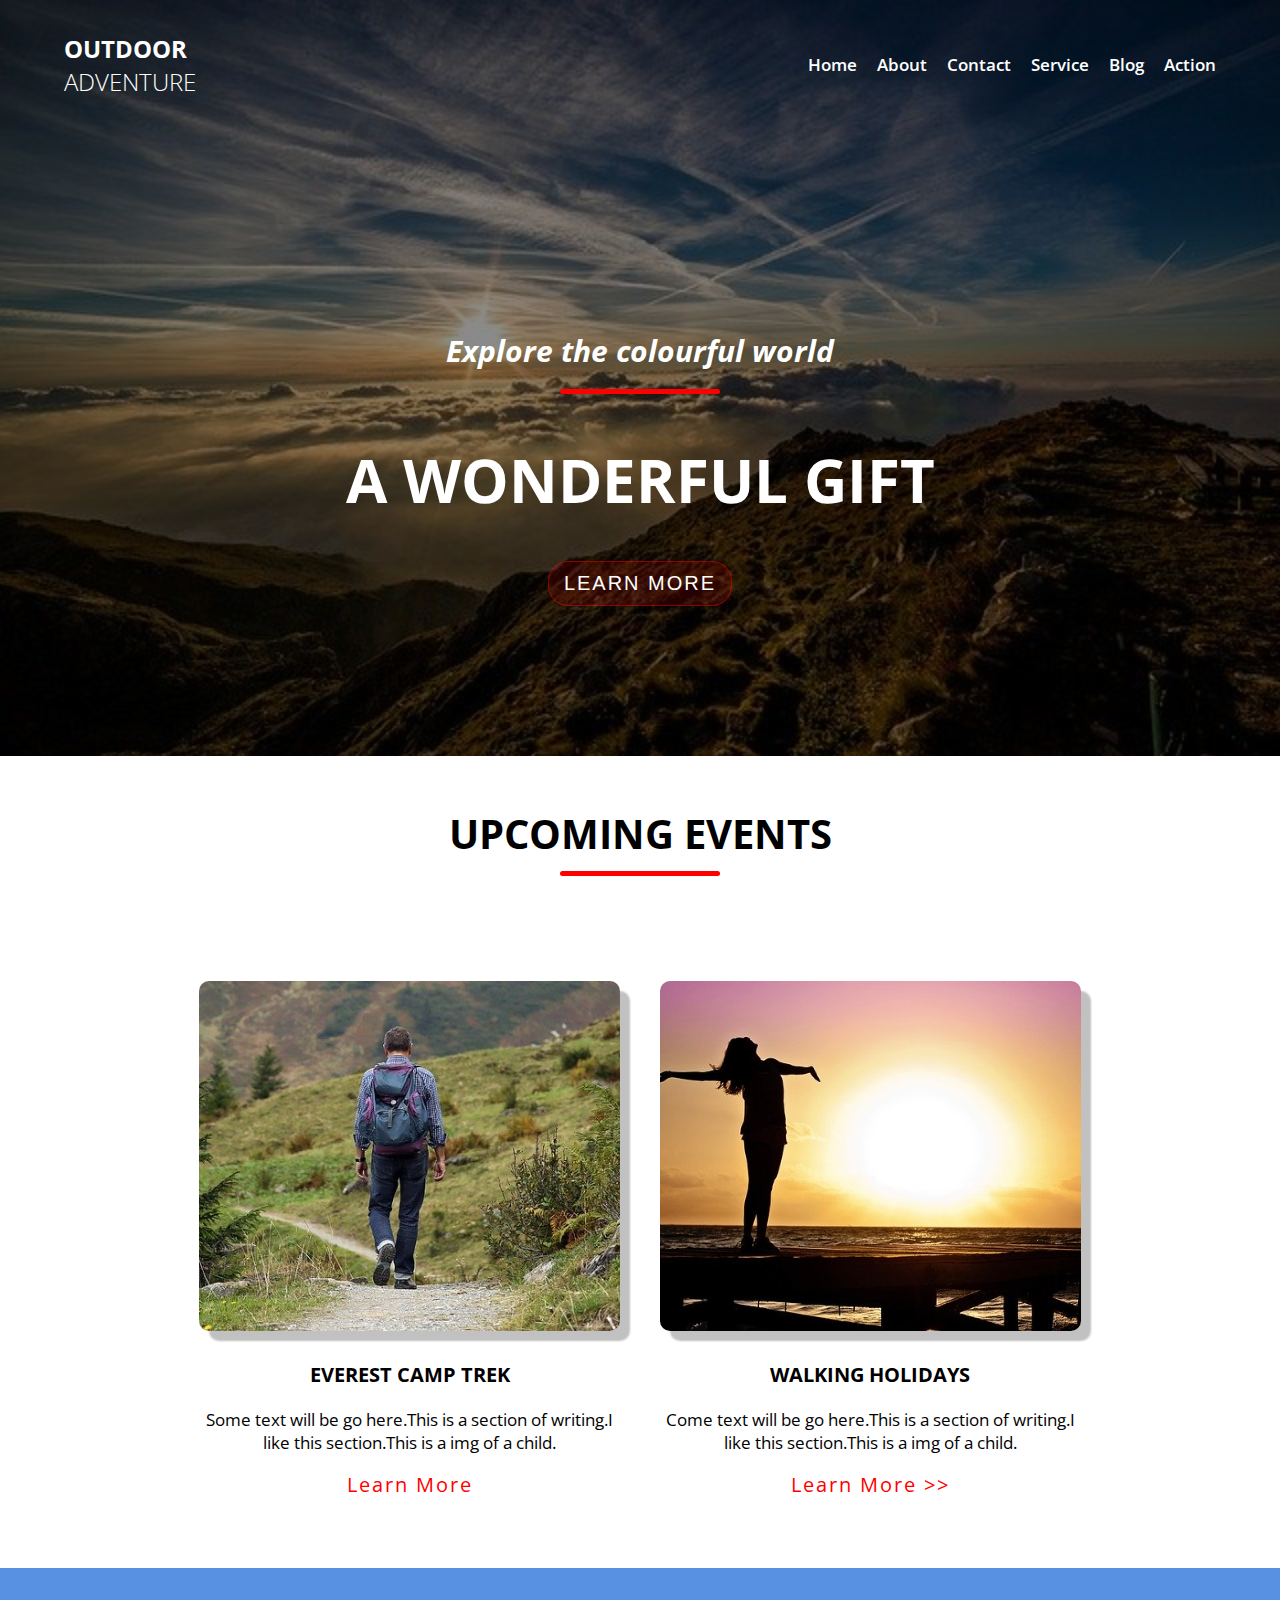
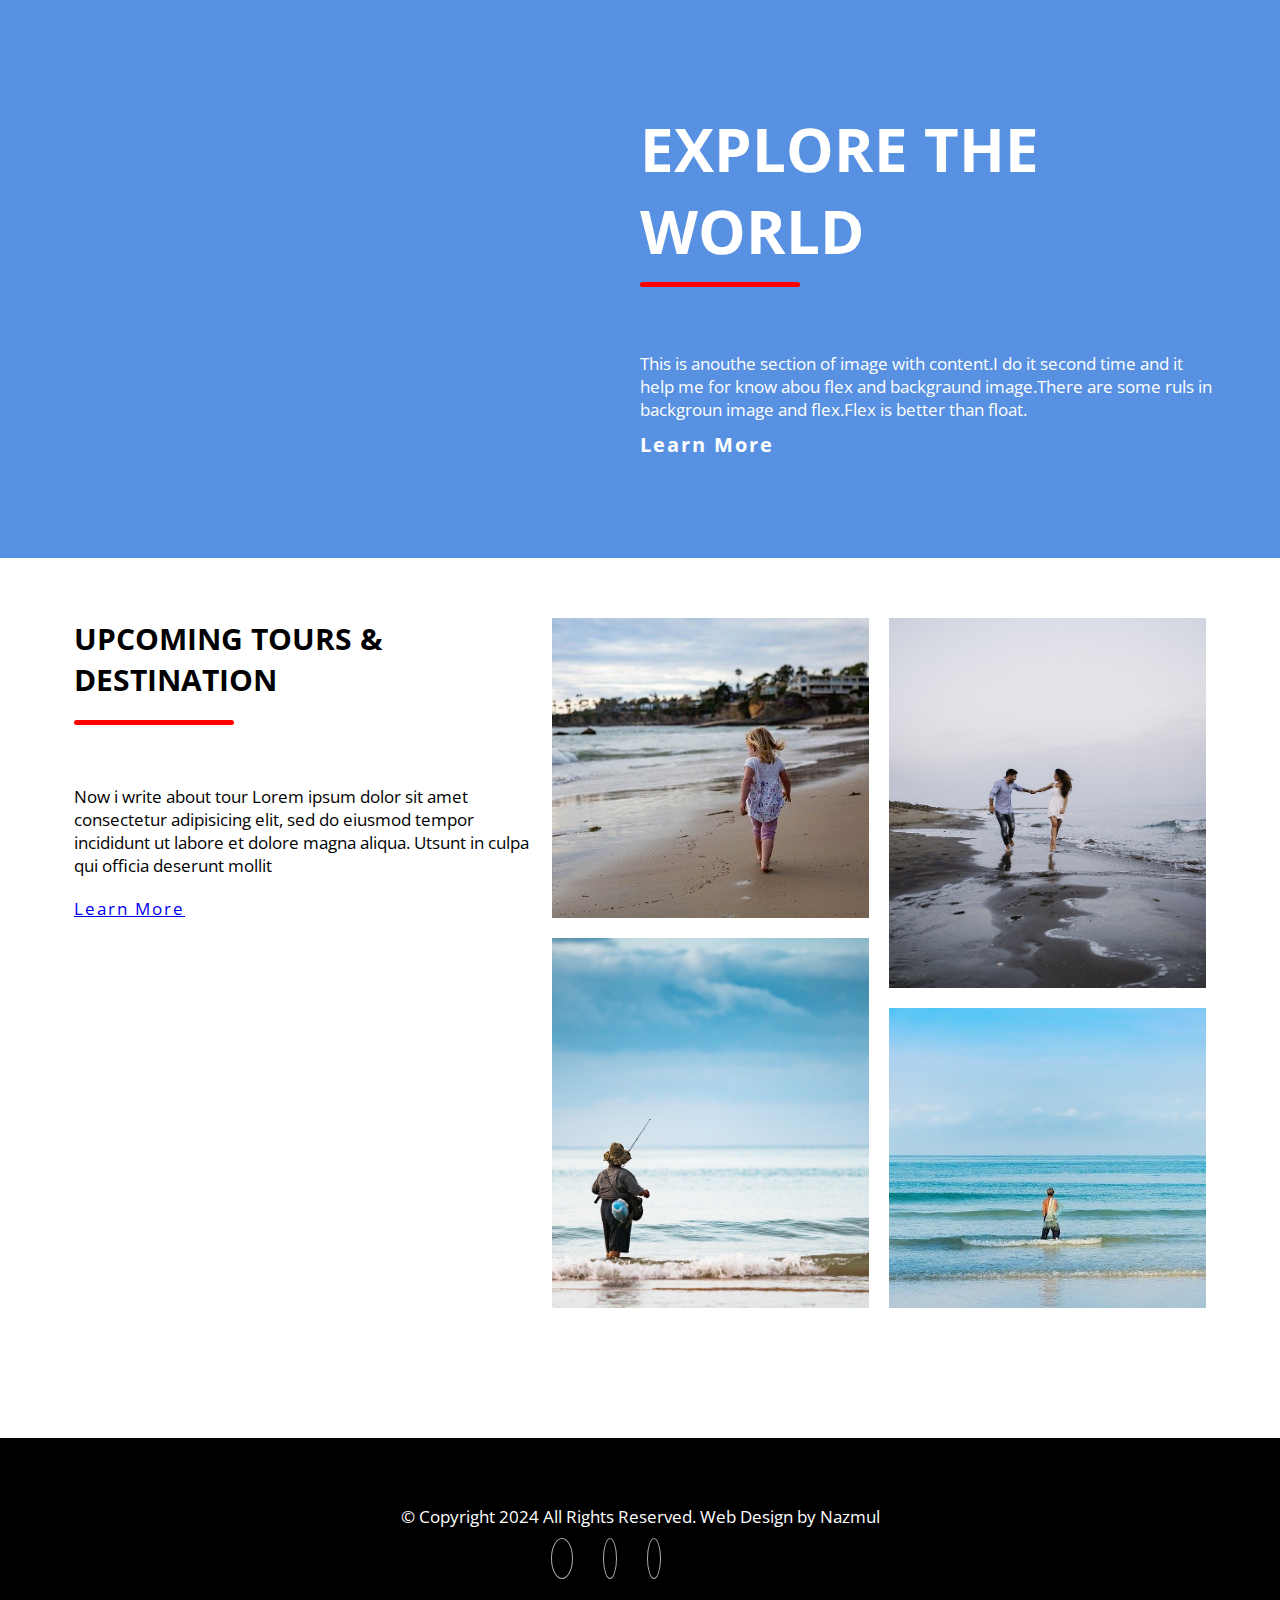
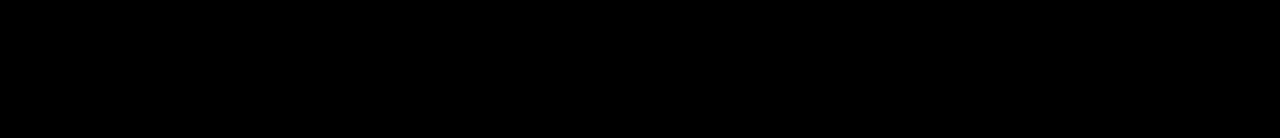
<file: index.html>
<!DOCTYPE html>
<html lang="en">
<head>
    <meta charset="UTF-8">
    <meta name="viewport" content="width=device-width, initial-scale=1.0">
    <title>Adventure World</title>
    <link rel="shortcut icon" href="./images/dawn.jpg" type="image/x-icon">
    <!-- Custom CSS Link -->
    <link rel="stylesheet" href="./css/style.css">
    <link rel="stylesheet" href="./css/media.css">
    <!-- Font Awesome Link -->
    <link rel="stylesheet" href="https://cdnjs.cloudflare.com/ajax/libs/font-awesome/6.5.2/css/all.min.css"
        integrity="sha512-SnH5WK+bZxgPHs44uWIX+LLJAJ9/2PkPKZ5QiAj6Ta86w+fsb2TkcmfRyVX3pBnMFcV7oQPJkl9QevSCWr3W6A=="
        crossorigin="anonymous" referrerpolicy="no-referrer" />
</head>
<body>
    <header>
        <nav class="container">
            <div>
                <h4>OUTDOOR <br><span>ADVENTURE</span> </h4>
            </div>
                <ul>
                    <li><a href="./index.html">Home</a></li>
                    <li><a href="./about.html">About</a></li>
                    <li><a href="./contact.html">Contact</a></li>
                    <li><a href="./service.html">Service</a></li>
                    <li><a href="./blog.html">Blog</a></li>
                    <li><a href="#event">Action</a></li>
                </ul>
        </nav>
        <!-- Banner Section -->
        <div class="banner">
            <h3>Explore the colourful world</h3>
            <span></span>
            <h1>A WONDERFUL GIFT</h1>
            <button>Learn More</button>
        </div>
    </header>

    <!-- Event Section -->

    <section id="event" class="event-main">
        <div class="container">
            <h2>UPCOMING EVENTS</h2>
            <span></span>
            <div class="event">
                <div class="event-box">
                 <img src="./images/wanderer.jpg" alt="">
                 <h4>EVEREST CAMP TREK</h4>
                 <p>Some text will be go here.This is a section of writing.I like this section.This is a img of a child.</p>
                 <a href="#">Learn More</a>
                </div>
                <div class="event-box">
                    <img class="event-img-mobile" src="./images/woman.jpg" alt="">
                 <h4>WALKING HOLIDAYS</h4>
                 <p>Come text will be go here.This is a section of writing.I like this section.This is a img of a child.</p>
                 <a href="#">Learn More >></a>
                </div>
            </div>
        </div>
    </section>

    <!-- Explore Section -->
     <section class="explore-section">
        <div class="container">
            <div class="explore-main">
            <div class="explore"></div>
            <div class="explore">
                <h1>EXPLORE THE WORLD</h1>
                <span></span>
                <p>This is anouthe section of image with content.I do it second time and it help me for know abou flex and backgraund image.There are some ruls in backgroun image and flex.Flex is better than float.</p>
                <a href="#">Learn More</a>
            </div>
            </div>
        </div>
     </section>

     <!-- Tours Section -->
      <section>
        <div class="container">
            <div class="tours-main">
                <div class="tours">
                    <h3>UPCOMING TOURS & DESTINATION</h3>
                    <span></span>
                    <p>Now i write about tour Lorem ipsum dolor sit amet consectetur adipisicing elit, sed do eiusmod tempor incididunt ut labore et dolore magna aliqua. Utsunt in culpa qui officia deserunt mollit</p>
                    <a href="#">Learn More</a>
                </div>
                <div class="tours">
                    <img class="small" src="./images/child.jpg" alt="">
                    <img class="large" src="./images/fisherman.jpg" alt="">
                </div>
                <div class="tours">
                    <img class="large" src="./images/sea.jpg" alt="">
                    <img class="small" src="./images/fishermannet.jpg" alt="">
                </div>
            </div>

        </div>
      </section>

      <!-- ====================== Scroll Button ===================== -->

      <button onclick="topFunction()" id="myBtn" title="Go to top">Top</button>



      <!-- Footer Section -->
      <footer>
        <div class="container">
            <div class="end-section">
            <p>© Copyright 2024 All Rights Reserved. Web Design by Nazmul</p>
        
        <div class="icon_section">
            <div class="social">
                <i class="fa-brands fa-facebook-f"></i>
                <i class="fa-brands fa-twitter"></i>
                <i class="fa-brands fa-google-plus-g"></i>
            </div>
        </div>
    </div>
    </div>
    </footer>
<!-- ================================ Scroll Bar JS ========================== -->
    <script>
        // Get the button
        let mybutton = document.getElementById("myBtn");
        
        // When the user scrolls down 20px from the top of the document, show the button
        window.onscroll = function() {scrollFunction()};
        
        function scrollFunction() {
          if (document.body.scrollTop > 20 || document.documentElement.scrollTop > 20) {
            mybutton.style.display = "block";
          } else {
            mybutton.style.display = "none";
          }
        }
        
        // When the user clicks on the button, scroll to the top of the document
        function topFunction() {
          document.body.scrollTop = 0;
          document.documentElement.scrollTop = 0;
        }
        </script>
        
</body>
</html>
</file>
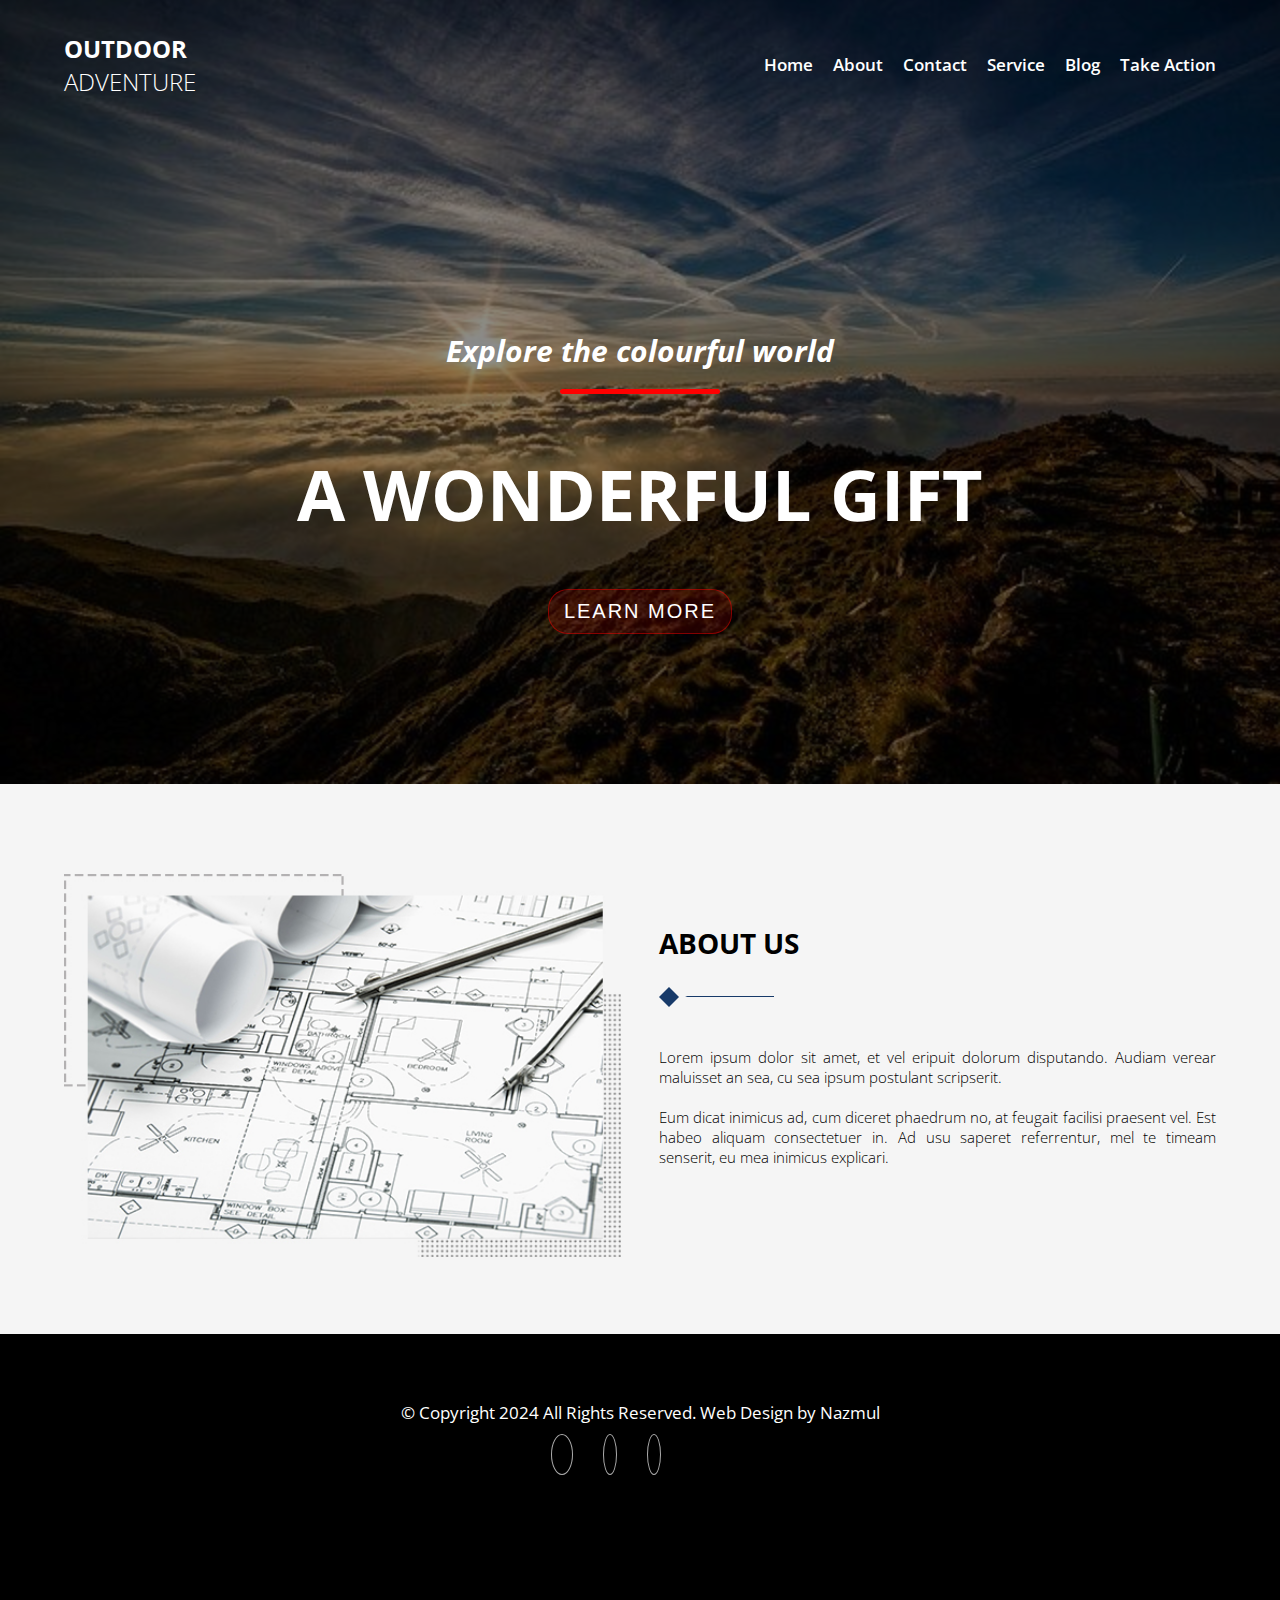
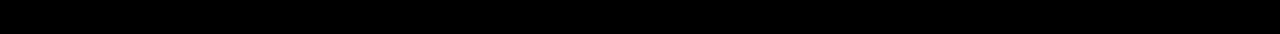
<file: about.html>
<!DOCTYPE html>
<html lang="en">
<head>
    <meta charset="UTF-8">
    <meta name="viewport" content="width=device-width, initial-scale=1.0">
    <title>About Us</title>
    <link rel="shortcut icon" href="./images/dawn.jpg" type="image/x-icon">
    <!-- Custom CSS Link -->
    <link rel="stylesheet" href="./css/style.css">
    <!-- Font Awesome Link -->
    <link rel="stylesheet" href="https://cdnjs.cloudflare.com/ajax/libs/font-awesome/6.5.2/css/all.min.css"
        integrity="sha512-SnH5WK+bZxgPHs44uWIX+LLJAJ9/2PkPKZ5QiAj6Ta86w+fsb2TkcmfRyVX3pBnMFcV7oQPJkl9QevSCWr3W6A=="
        crossorigin="anonymous" referrerpolicy="no-referrer" />
</head>
<body>
    <header>
        <nav class="container">
            <div>
                <h4>OUTDOOR <br><span>ADVENTURE</span> </h4>
            </div>
                <ul>
                    <li><a href="./index.html">Home</a></li>
                    <li><a href="./about.html">About</a></li>
                    <li><a href="./contact.html">Contact</a></li>
                    <li><a href="./index.html#event">Service</a></li>
                    <li><a href="./blog.html">Blog</a></li>
                    <li><a href="./take_action.html">Take Action</a></li>
                </ul>
        </nav>
        <!-- Banner Section -->
        <div class="banner">
            <h3>Explore the colourful world</h3>
            <span></span>
            <h1>A WONDERFUL GIFT</h1>
            <button>Learn More</button>
        </div>
    </header>
     <!-- About Section Start -->
     <div class="about_section">
        <div class="container">
            <div class="about_content">
                <div class="about_image">
                    <img src="./images/about_img.jpg" alt="">
                </div>
                <div class="about_text">
                    <h2>About Us</h2>
                    <p> Lorem ipsum dolor sit amet, et vel eripuit dolorum
                        disputando. Audiam verear maluisset an sea, cu sea ipsum postulant scripserit.
                        <br><br>Eum dicat inimicus ad, cum diceret phaedrum no, at feugait facilisi praesent vel. Est
                        habeo
                        aliquam consectetuer in. Ad usu saperet referrentur, mel te timeam senserit, eu mea inimicus
                        explicari.
                    </p>
                </div>
            </div>
        </div>
    </div>
    <!-- About Section End -->

    
      <!-- Footer Section -->
      <footer>
        <div class="container">
            <div class="end-section">
            <p>© Copyright 2024 All Rights Reserved. Web Design by Nazmul</p>
        
        <div class="icon_section">
            <div class="social">
                <i class="fa-brands fa-facebook-f"></i>
                <i class="fa-brands fa-twitter"></i>
                <i class="fa-brands fa-google-plus-g"></i>
            </div>
        </div>
    </div>
    </div>
    </footer>
</body>
</html>
</file>
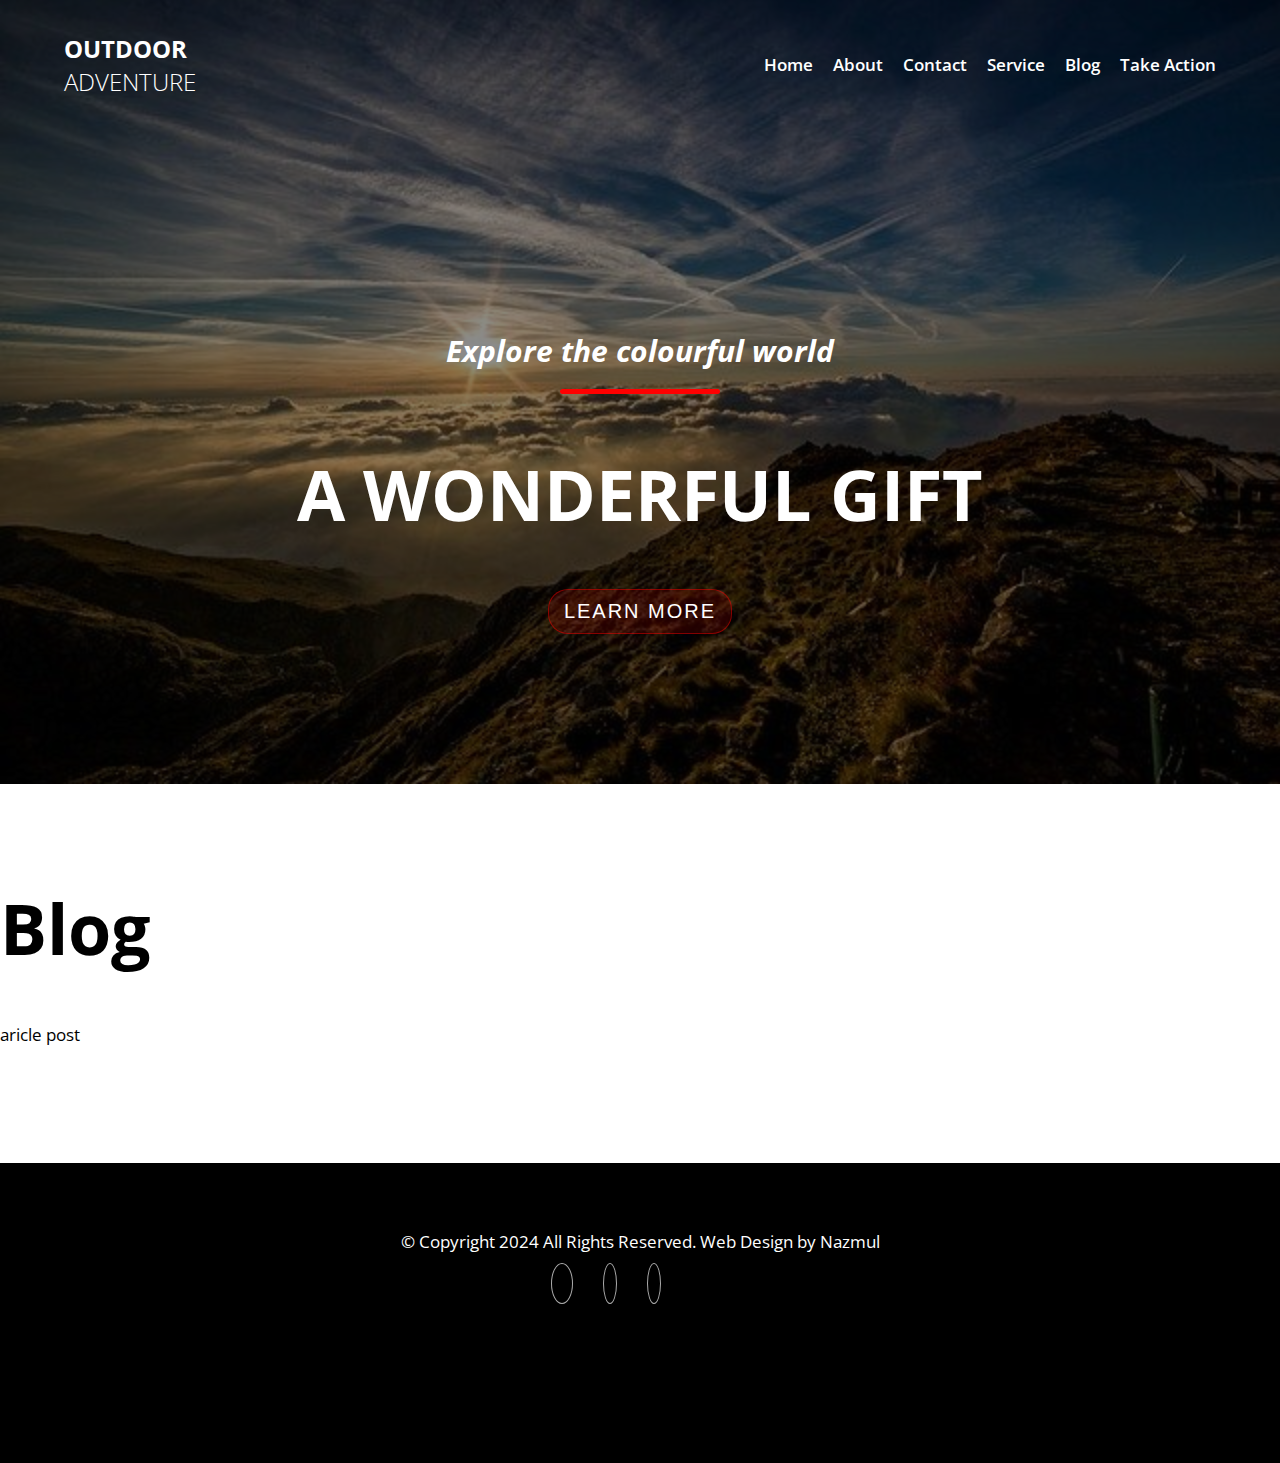
<file: blog.html>
<!DOCTYPE html>
<html lang="en">
<head>
    <meta charset="UTF-8">
    <meta name="viewport" content="width=device-width, initial-scale=1.0">
    <title>Blog</title>
    <link rel="shortcut icon" href="./images/dawn.jpg" type="image/x-icon">
    <!-- Custom CSS Link -->
    <link rel="stylesheet" href="./css/style.css">
    <!-- Font Awesome Link -->
    <link rel="stylesheet" href="https://cdnjs.cloudflare.com/ajax/libs/font-awesome/6.5.2/css/all.min.css"
        integrity="sha512-SnH5WK+bZxgPHs44uWIX+LLJAJ9/2PkPKZ5QiAj6Ta86w+fsb2TkcmfRyVX3pBnMFcV7oQPJkl9QevSCWr3W6A=="
        crossorigin="anonymous" referrerpolicy="no-referrer" />
</head>
<body>
    <header>
        <nav class="container">
            <div>
                <h4>OUTDOOR <br><span>ADVENTURE</span> </h4>
            </div>
                <ul>
                    <li><a href="./index.html">Home</a></li>
                    <li><a href="./about.html">About</a></li>
                    <li><a href="./contact.html">Contact</a></li>
                    <li><a href="./service.html">Service</a></li>
                    <li><a href="./blog.html">Blog</a></li>
                    <li><a href="./take_action.html">Take Action</a></li>
                </ul>
        </nav>
        <!-- Banner Section -->
        <div class="banner">
            <h3>Explore the colourful world</h3>
            <span></span>
            <h1>A WONDERFUL GIFT</h1>
            <button>Learn More</button>
        </div>
    </header>
     <!-- TBlog -->
    <section>
<h1>Blog</h1>
<p>aricle post</p>
    </section>
    <!--Blog -->
      <!-- Footer Section -->
      <footer>
        <div class="container">
            <div class="end-section">
            <p>© Copyright 2024 All Rights Reserved. Web Design by Nazmul</p>
        
        <div class="icon_section">
            <div class="social">
                <i class="fa-brands fa-facebook-f"></i>
                <i class="fa-brands fa-twitter"></i>
                <i class="fa-brands fa-google-plus-g"></i>
            </div>
        </div>
    </div>
    </div>
    </footer>
</body>
</html>
</file>
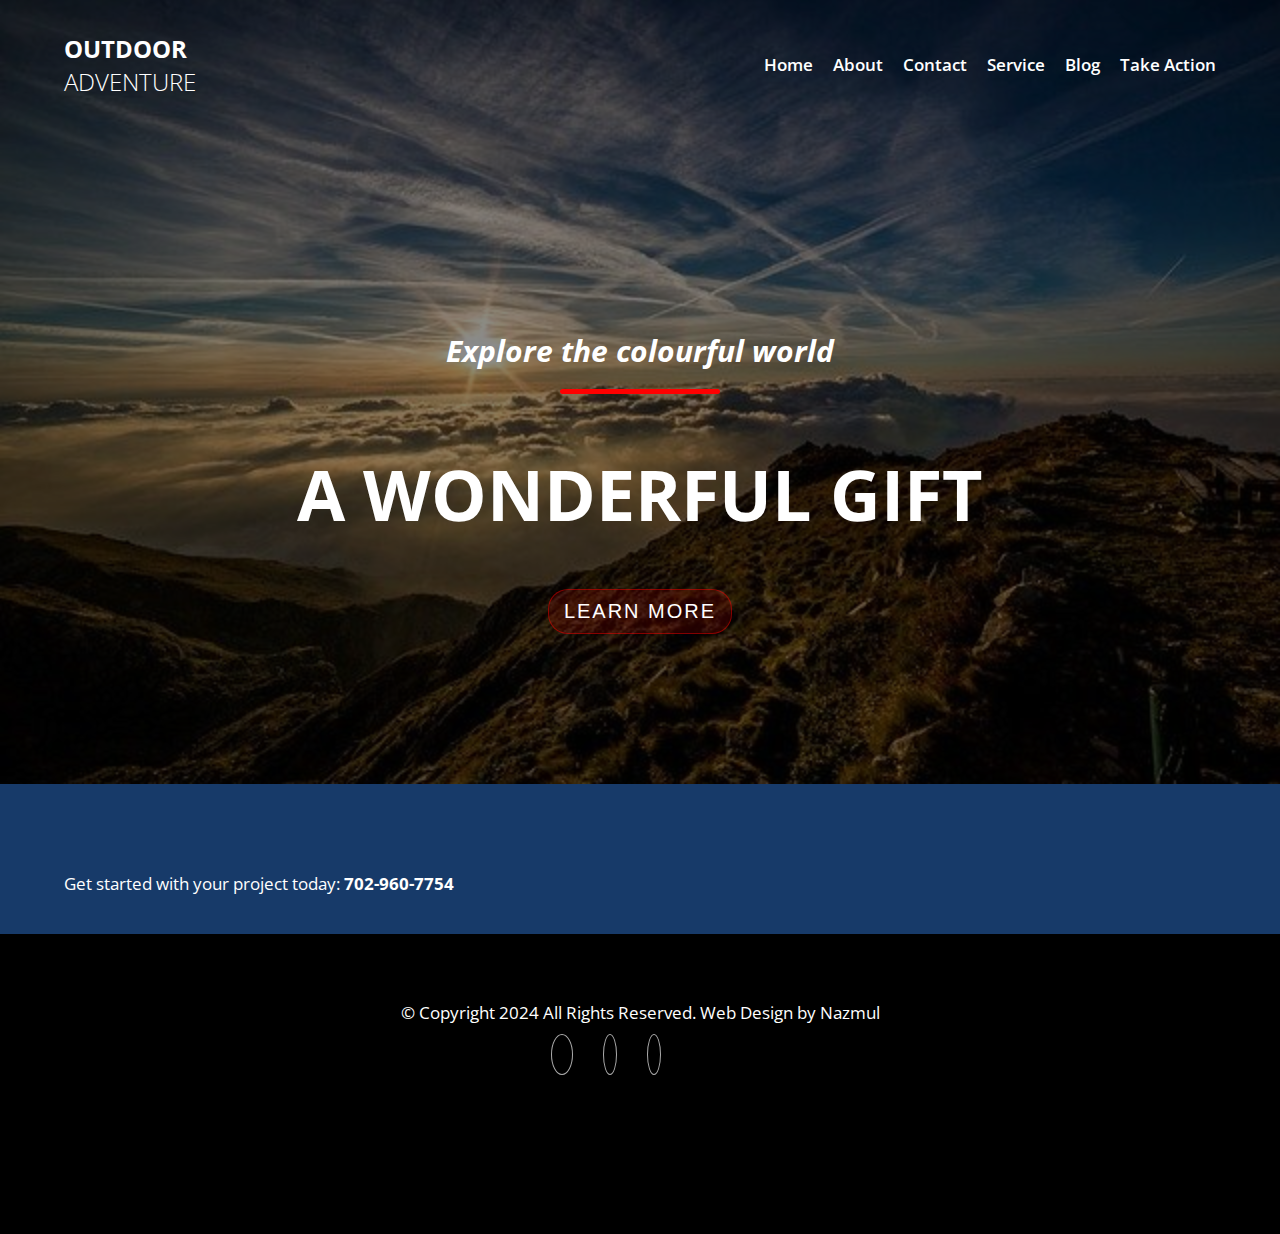
<file: contact.html>
<!DOCTYPE html>
<html lang="en">
<head>
    <meta charset="UTF-8">
    <meta name="viewport" content="width=device-width, initial-scale=1.0">
    <title>Contact Us</title>
    <link rel="shortcut icon" href="./images/dawn.jpg" type="image/x-icon">
    <!-- Custom CSS Link -->
    <link rel="stylesheet" href="./css/style.css">
    <!-- Font Awesome Link -->
    <link rel="stylesheet" href="https://cdnjs.cloudflare.com/ajax/libs/font-awesome/6.5.2/css/all.min.css"
        integrity="sha512-SnH5WK+bZxgPHs44uWIX+LLJAJ9/2PkPKZ5QiAj6Ta86w+fsb2TkcmfRyVX3pBnMFcV7oQPJkl9QevSCWr3W6A=="
        crossorigin="anonymous" referrerpolicy="no-referrer" />
</head>
<body>
    <header>
        <nav class="container">
            <div>
                <h4>OUTDOOR <br><span>ADVENTURE</span> </h4>
            </div>
                <ul>
                    <li><a href="./index.html">Home</a></li>
                    <li><a href="./about.html">About</a></li>
                    <li><a href="./contact.html">Contact</a></li>
                    <li><a href="./service.html">Service</a></li>
                    <li><a href="./blog.html">Blog</a></li>
                    <li><a href="./take_action.html">Take Action</a></li>
                </ul>
        </nav>
        <!-- Banner Section -->
        <div class="banner">
            <h3>Explore the colourful world</h3>
            <span></span>
            <h1>A WONDERFUL GIFT</h1>
            <button>Learn More</button>
        </div>
    </header>
     <!-- Contact Section Start -->
    <div class="info_section">
        <div class="container">
            <div class="info_content">
                <p>Get started with your project today: <a href="tel:702-960-7754"><strong>702-960-7754</strong></a> </p>

            </div>
        </div>
    </div>
    <!--Contact Section End -->
      <!-- Footer Section -->
      <footer>
        <div class="container">
            <div class="end-section">
            <p>© Copyright 2024 All Rights Reserved. Web Design by Nazmul</p>
        
        <div class="icon_section">
            <div class="social">
                <i class="fa-brands fa-facebook-f"></i>
                <i class="fa-brands fa-twitter"></i>
                <i class="fa-brands fa-google-plus-g"></i>
            </div>
        </div>
    </div>
    </div>
    </footer>
</body>
</html>
</file>
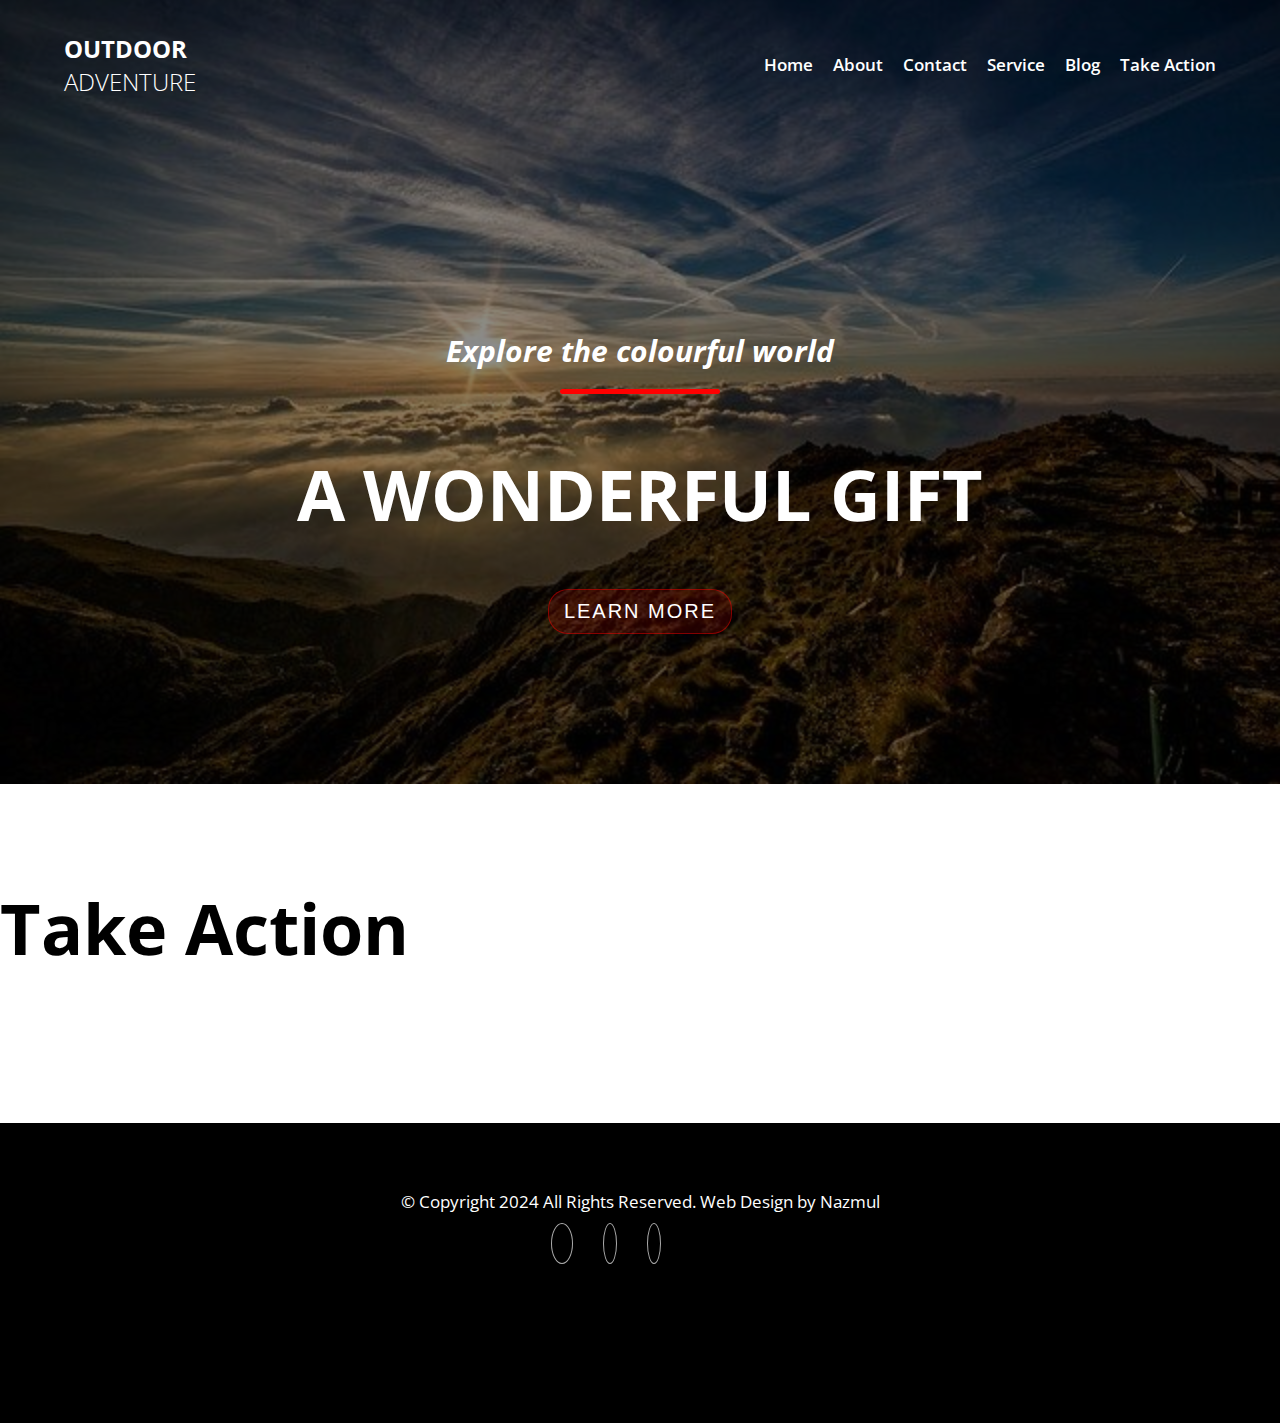
<file: take_action.html>
<!DOCTYPE html>
<html lang="en">
<head>
    <meta charset="UTF-8">
    <meta name="viewport" content="width=device-width, initial-scale=1.0">
    <title>Take Action</title>
    <link rel="shortcut icon" href="./images/dawn.jpg" type="image/x-icon">
    <!-- Custom CSS Link -->
    <link rel="stylesheet" href="./css/style.css">
    <!-- Font Awesome Link -->
    <link rel="stylesheet" href="https://cdnjs.cloudflare.com/ajax/libs/font-awesome/6.5.2/css/all.min.css"
        integrity="sha512-SnH5WK+bZxgPHs44uWIX+LLJAJ9/2PkPKZ5QiAj6Ta86w+fsb2TkcmfRyVX3pBnMFcV7oQPJkl9QevSCWr3W6A=="
        crossorigin="anonymous" referrerpolicy="no-referrer" />
</head>
<body>
    <header>
        <nav class="container">
            <div>
                <h4>OUTDOOR <br><span>ADVENTURE</span> </h4>
            </div>
                <ul>
                    <li><a href="./index.html">Home</a></li>
                    <li><a href="./about.html">About</a></li>
                    <li><a href="./contact.html">Contact</a></li>
                    <li><a href="./service.html">Service</a></li>
                    <li><a href="./blog.html">Blog</a></li>
                    <li><a href="./take_action.html">Take Action</a></li>
                </ul>
        </nav>
        <!-- Banner Section -->
        <div class="banner">
            <h3>Explore the colourful world</h3>
            <span></span>
            <h1>A WONDERFUL GIFT</h1>
            <button>Learn More</button>
        </div>
    </header>
     <!-- Take Action Section Start -->
    <section>
<h1>Take Action</h1>
    </section>
    <!--Take Action Section End -->
      <!-- Footer Section -->
      <footer>
        <div class="container">
            <div class="end-section">
            <p>© Copyright 2024 All Rights Reserved. Web Design by Nazmul</p>
        
        <div class="icon_section">
            <div class="social">
                <i class="fa-brands fa-facebook-f"></i>
                <i class="fa-brands fa-twitter"></i>
                <i class="fa-brands fa-google-plus-g"></i>
            </div>
        </div>
    </div>
    </div>
    </footer>
</body>
</html>
</file>
<file: css/style.css>
/*
* Prefixed by https://autoprefixer.github.io
* PostCSS: v8.4.14,
* Autoprefixer: v10.4.7
* Browsers: last 4 version
*/

@import url("https://fonts.googleapis.com/css2?family=Open+Sans:ital,wght@0,300..800;1,300..800&display=swap");

html {
  scroll-behavior: smooth;
}
body {
  margin: 0;
  padding: 0;
  -webkit-box-sizing: border-box;
  box-sizing: border-box;
  font-size: 17px;
  font-family: "Open Sans", sans-serif;
}

.container {
  width: 90%;
  margin: auto;
}
section {
  padding: 50px 0;
}
img {
  width: 100%;
}
h1 {
  font-size: 70px;
}
h2 {
  font-size: 40px;
}
h3 {
  font-size: 30px;
}

header {
  background-image: url(../images/dawn.jpg);
  background-repeat: no-repeat;
  background-size: cover;
  background-position: center;
  background-color: rgba(0, 0, 0, 0.454);
  background-blend-mode: multiply;
}

nav {
  /* position: fixed;
  left: 0;
  right: 0; */
  display: -webkit-box;
  display: -ms-flexbox;
  display: flex;
  -webkit-box-pack: justify;
  -ms-flex-pack: justify;
  justify-content: space-between;
  -webkit-box-align: center;
  -ms-flex-align: center;
  align-items: center;
  /* z-index: 10; */
}
nav h4 {
  color: white;
  font-size: 24px;
}
nav h4 span {
  font-weight: 200;
}
nav ul {
  margin: 0;
  padding: 0;
  list-style: none;
  display: -webkit-box;
  display: -ms-flexbox;
  display: flex;
}
nav ul li {
  margin: 0 0 0 20px;
}
nav ul li a {
  text-decoration: none;
  text-transform: capitalize;
  color: white;
  font-weight: 600;
}
/* ==========Banner Section=========== */
.banner {
  padding: 200px 0 150px;
  text-align: center;
  color: white;
}
.banner h3 {
  font-style: italic;
  margin: 0 0 5px;
}
.banner span {
  background-color: red;
  width: 160px;
  height: 5px;
  display: inline-block;
  border-radius: 5px;
}
/* .banner h1{
    font-size: 70px;   
} */
.banner button {
  background-color: #ff000021;
  color: white;
  padding: 10px 15px;
  font-size: 20px;
  letter-spacing: 2px;
  text-transform: uppercase;
  border-radius: 20px;
  border: 1px solid #ff000070;
  -webkit-transition: all 0.4s linear;
  -o-transition: all 0.4s linear;
  transition: all 0.4s linear;
}
.banner button:hover {
  background-color: red;
  letter-spacing: 3px;
}

/* Event Section  */

.event-main {
  text-align: center;
}
.event-main h2 {
  margin: 0;
}
.event-main span {
  background-color: red;
  width: 160px;
  height: 5px;
  display: inline-block;
  border-radius: 5px;
  margin: 10px 0 50px 0;
}
.event {
  display: -webkit-box;
  display: -ms-flexbox;
  display: flex;
  width: 80%;
  margin: 30px auto 0;
}
.event-box {
  width: 50%;
  margin: 20px;
}
.event-box img {
  height: 350px;
  -o-object-fit: cover;
  object-fit: cover;
  border-radius: 10px;
  -webkit-box-shadow: 10px 10px 2px #8080807d;
  box-shadow: 10px 10px 2px #8080807d;
}
.event-box h4 {
  font-size: 20px;
  margin: 25px 0 20px 0;
}
.event-box p {
}
.event-box a {
  color: red;
  letter-spacing: 2px;
  text-decoration: none;
  font-size: 20px;
}

/* Explore Section */
.explore-section {
  background-image: url(../images/father.jpg);
  background-repeat: no-repeat;
  background-size: cover;
  background-position: center;
  background-color: #1767d6b8;
  background-blend-mode: multiply;
  color: white;
  background-attachment: fixed;
}
.explore-main {
  display: -webkit-box;
  display: -ms-flexbox;
  display: flex;
  padding: 50px 0;
}
.explore {
  width: 50%;
}
.explore h1 {
  margin-bottom: 0;
}
.explore span {
  background-color: red;
  width: 160px;
  height: 5px;
  display: inline-block;
  border-radius: 5px;
  margin: 10px 0 50px 0;
}
.explore p {
  margin: 10px 0;
}
.explore a {
  color: white;
  letter-spacing: 2px;
  text-decoration: none;
  font-size: 20px;
  font-weight: bold;
}

/* Tours Section */
.tours-main {
  display: -webkit-box;
  display: -ms-flexbox;
  display: flex;
}
.tours {
  padding: 10px;
}
.tours h3 {
  margin: 0;
}
.tours span {
  background-color: red;
  width: 160px;
  height: 5px;
  display: inline-block;
  border-radius: 5px;
  margin: 20px 0 50px 0;
}
.tours p {
  margin: 5px 0 20px 0;
}
.tours a {
  letter-spacing: 2px;
}
.tours img {
}
.small {
  height: 300px;
  -o-object-fit: cover;
  object-fit: cover;
  margin: 0 0 15px 0;
}
.large {
  height: 370px;
  -o-object-fit: cover;
  object-fit: cover;
  margin: 0 0 15px 0;
}

/* Footer Section */
footer {
  margin-top: 50px;
  height: 200px;
  background-color: black;
  padding: 50px 0;
}
.end-section {
  color: white;
  display: -ms-grid;
  display: grid;
  -webkit-box-pack: center;
  -ms-flex-pack: center;
  justify-content: center;
}
.icon_section {
  margin-left: 150px;
}
.icon_section .social .fa-facebook-f {
  padding: 6px 10px;
  border: 1px solid #acacac;
  border-radius: 50%;
  font-size: 20px;
}
.icon_section .social .fa-twitter {
  padding: 6px;
  border: 1px solid #acacac;
  border-radius: 50%;
  font-size: 20px;
  margin: 30px;
}
.icon_section .social .fa-google-plus-g {
  padding: 6px;
  border: 1px solid #acacac;
  border-radius: 50%;
  font-size: 20px;
}

/* About Page */
.about_section {
  background-color: #f5f5f5;
  height: 600px;
  margin-bottom: -100px;
}
.about_section .container .about_content {
  display: -ms-grid;
  display: grid;
  -ms-grid-columns: 1fr 38px 1fr;
  grid-template-columns: 1fr 1fr;
  gap: 38px;
}
.about_section .container .about_content img,
h2 {
  margin-top: 90px;
}
.about_section .container .about_content h2 {
  margin-top: 140px;
  position: relative;
  text-transform: uppercase;
  font-size: 28px;
}
.about_section .container .about_content p {
  margin-top: 85px;
  font-family: "Open Sans", sans-serif;
  font-size: 0.938rem;
  font-weight: 300;
  text-align: justify;
}
.about_section .container .about_content h2::after {
  content: "";
  position: absolute;
  background-image: url("../images/about-icon.png");
  background-repeat: no-repeat;
  width: 115px;
  height: 20px;
  left: 0px;
  bottom: -45px;
}

/* Contact Section Style */
.info_section {
  background-color: #173a69;
  height: 200px;
  color: white;
  display: -ms-grid;
  display: grid;
  place-items: center;
  margin-bottom: -100px;
}
.info_section .container .info_content a {
  text-decoration: none;
  color: white;
  justify-items: center;
}

/* Service Section Style */
.service_section .container .service_content h2 {
  text-align: center;
  font-family: "Open Sans", sans-serif;
  font-size: 28px;
  font-weight: 700;
  text-transform: uppercase;
  margin-top: 90px;
  position: relative;
}
.service_section .container .service_content h2::after {
  content: "";
  position: absolute;
  background-image: url("../images/heading-icon.png");
  background-repeat: no-repeat;
  width: 400px;
  height: 20px;
  left: 454px;
  /* bottom: -35px; */
  top: 80px;
}
.service_section .container .service_icon {
  display: -ms-grid;
  display: grid;
  -ms-grid-columns: 1fr 1fr 1fr;
  grid-template-columns: 1fr 1fr 1fr;
  margin-top: 150px;
}
.service_section .container .service_icon img {
  margin: 0 auto;
  height: 100px;
  width: 100px;
}
.service_section .container .icon_content {
  display: -ms-grid;
  display: grid;
  -ms-grid-columns: 1fr 1fr 1fr;
  grid-template-columns: 1fr 1fr 1fr;
  margin-top: 40px;
}
.service_section .container .icon_content p {
  margin: 0 auto;
}

/* =============================Done================================= */

/* ====================== Scroll Button ===================== */

#myBtn {
  display: none;
  position: fixed;
  bottom: 20px;
  right: 30px;
  z-index: 99;
  font-size: 18px;
  border: none;
  outline: none;
  background-color: red;
  color: white;
  cursor: pointer;
  padding: 15px;
  border-radius: 4px;
}

#myBtn:hover {
  background-color: #555;
}
</file>
<file: css/media.css>
/* ========== MEDIA QUERY =========== */


/* small, medium and large phones 0 to 600px */

@media only screen and (max-width:600px){
    .container {
      width: 96%;
    }
    section {
      padding: 50px 0;
    }
    h1 {
      font-size: 30px;
    }
    h2 {
      font-size: 25px;
    }
    h3 {
      font-size: 20px;
    }
    
    header {
    }
    
    nav {
      display: block;
    }
    nav h4 {
      font-size: 20px;
      margin: 0;
      text-align: center;
      padding: 10px 0 0 0;
    }
    nav h4 span {
      width: 100%;
    }
    nav ul {
     padding: 0;
     display: flex;
     justify-content: center;
    }
    nav ul li {
      margin: 0 5px 0 5px;
    }
    nav ul li a {
      font-size: 16px;
    }  
    /* ==========Banner Section=========== */
  .banner {
    padding: 50px 0 70px;
    text-align: center;
    color: white;
  }
  .banner h3 {
    font-style: italic;
    margin: 0 0 10px 0;
  }
  .banner span {
    width: 120px;
    height: 3px;
  }
  .banner button {
    
    font-size: 18px;
    letter-spacing: 1px;
  }
  /* Event Section  */
  
  .event {
    display: block;
    width: 100%;
    margin: 30px auto 0;
  }
  .event-box {
    width: 95%;
    margin: 0 auto;
  }
  .event-box img {
    height: 300px;
  }
  .event-img-mobile {
  margin-top: 50px;
  }
  /* Explore Section */
  
  .explore-main {
    display: block;
  }
  .explore {
    width: 100%;
  }
  .explore p {
    margin: 30px 0;
  }
  .explore a {
    font-size: 18px;
  }
  /* Tours Section */
  .tours-main {
    display: grid;
  }
  .tours {
    padding: 10px;
  }
  .tours p {
    margin:20px 0;
  }
  .tours a {
    letter-spacing: 2px;
  }
  .tours img {
  }
  .small {
    height: 300px;
    margin: 0 0 10px 0;
  }
  .large {
    height: 300px;
    margin: 0 0 10px 0;
  }
  /* Footer Section */
  footer {
    padding: 30px 10px;
  }
  .end-section {
    display: grid;
  
    justify-content: center;
  }
  .icon_section {
    margin-left: 100px;
  }
  .icon_section .social .fa-facebook-f {
    font-size: 10px;
  }
  .icon_section .social .fa-twitter {
    font-size: 10px;
    margin: 5px;
  }
  .icon_section .social .fa-google-plus-g {
    font-size: 10px;
  }
  }
  
  /* Tab device media query 601px to 768px */
  
  @media only screen and (min-width:601px) and (max-width:768px){
    .container {
      width: 100%;
    }
    section {
      padding: 60px 0;
    }
    h1 {
      font-size: 40px;
    }
    h2 {
      font-size: 30px;
    }
    h3 {
      font-size: 25px;
    }
    nav h4 {
      font-size: 25px;
      margin: 0;
      text-align: left;
      padding: 15px;
    }
    nav ul {
     padding: 0;
     display: flex;
     justify-content: center;
    }
    nav ul li {
      margin: 10px 15px 0 5px;
    }
    nav ul li a {
      font-size: 18px;
    }  
    /* ==========Banner Section=========== */
  .banner {
    padding: 100px 0 110px;
    text-align: center;
    color: white;
    
  }
  
  .banner span {
    width: 140px;
    height: 4px;
  }
  .banner button {
    letter-spacing: 2px;
    padding: 15px 30px;
  }
  /* Event Section  */
  
  .event {
    width: 90%;
    margin: auto;
  }
  .event-box {
    width: 50%;
    margin: 15px;
  }
  .event-box img {
    height: 320px;
  }
  
  /* Explore Section */
  
  .explore-main {
    display: block;
  }
  .explore {
    width: 80%;
    margin: auto;
  }
  .explore p {
    margin: 40px 0;
  }
  
  /* Tours Section */
  
  .tours {
    padding: 10px;
  }
  .tours p {
    margin:20px 0;
  }
  .small {
    height: 300px;
    margin: 0 0 10px 0;
  }
  .large {
    height: 350px;
    margin: 0 0 10px 0;
  }
  /* Footer Section */
  footer {
    padding: 30px 10px;
  }
  .end-section {
    display: grid;
  
    justify-content: center;
  }
  .icon_section {
    margin-left: 125px;
  }
  .icon_section .social .fa-facebook-f {
    font-size: 30px;
  }
  .icon_section .social .fa-twitter {
    font-size: 30px;
    margin: 7px;
  }
  .icon_section .social .fa-google-plus-g {
    font-size: 30px;
  }
  }
  
  /* Small laptop and square monitor media query 769px to 1024px */
  
  @media only screen and (min-width:769px) and (max-width:1024px){
    h1 {
      font-size: 50px;
    }
    h2 {
      font-size: 35px;
    }
    h3 {
      font-size: 30px;
    }
  }
  /*laptop media query 1025px to 1440px */
  
  @media only screen and (min-width:1025px) and (max-width:1440px){
    h1 {
      font-size: 60px;
    }
  }
</file>
